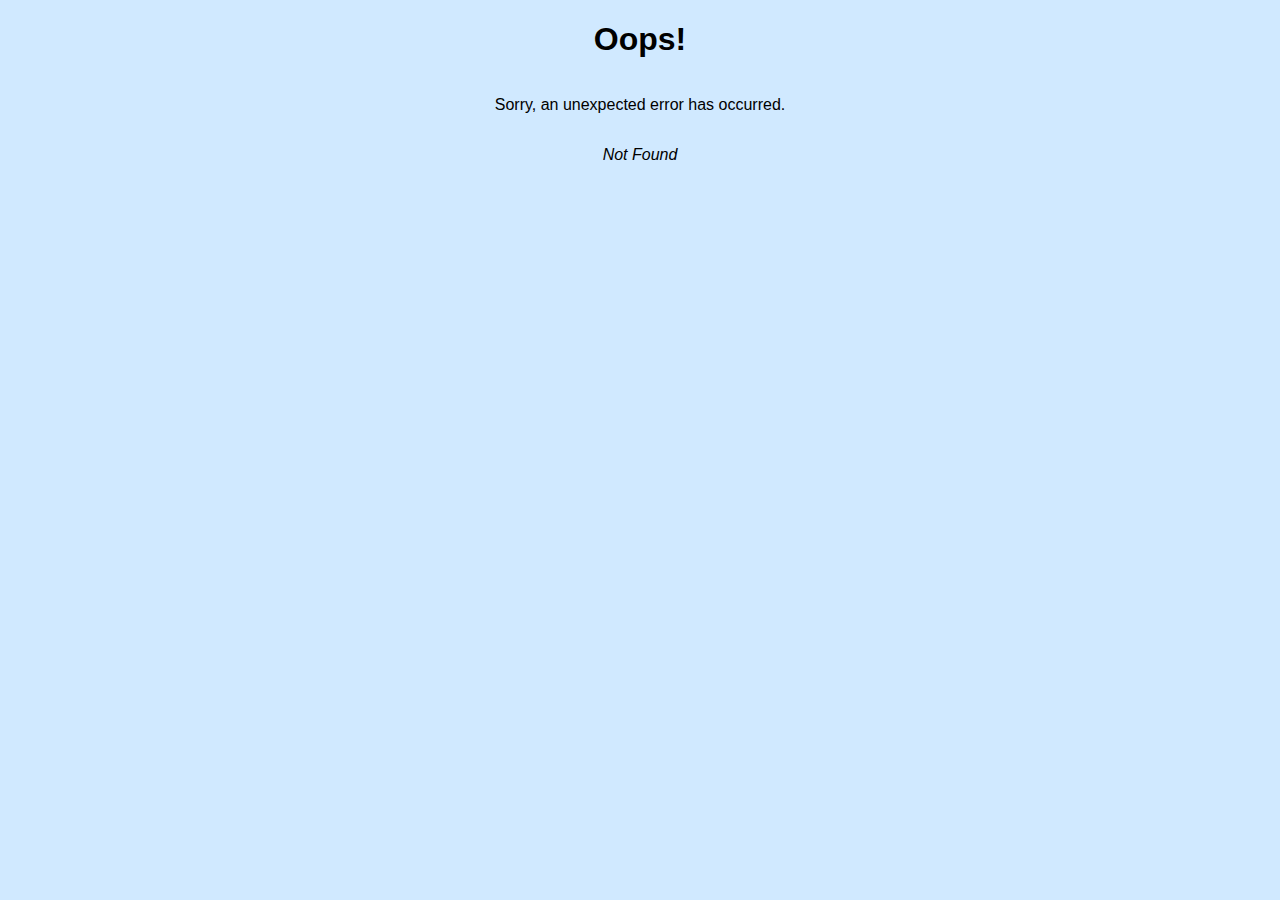
<file: index.html>
<!DOCTYPE html>
<html lang="en">
<head>
    <meta charset="UTF-8">
    <meta name="viewport" content="width=device-width,initial-scale=1">
    <meta http-equiv="X-UA-Compatible" content="ie=edge">
    <title>Цифровой понижающий стабилизатор</title>
<script defer="defer" src="/main.95939ab52b0e100a90a3.js"></script><link href="/main.4c1393cbee59ec7826dd.css" rel="stylesheet"></head>
<body>
    <div id="root"></div>
</body>
</html>
</file>
<file: main.4c1393cbee59ec7826dd.css>
.main-page{display:flex;flex-flow:row;justify-content:flex-start;align-content:center;align-items:flex-start;height:100vh;background-color:#d0e9ff}.main-page__author{display:flex;flex-flow:row;justify-content:flex-end;align-content:center;margin:0 20px 15px 0;font-size:15px}.main-page__body{display:flex;flex-direction:column;justify-content:flex-start;width:100%;height:100%}.schema{height:33vh;width:57vw;margin-bottom:20px}#error-page{display:flex;flex-direction:column;align-items:center;justify-content:flex-start;width:100%;height:100vh;background-color:#d0e9ff}.monitoring__background{display:flex;flex-direction:column;justify-content:flex-start;align-items:center;min-width:420px;height:100%;background-color:rgba(0,117,255,.46)}.monitoring__header{font-size:36px;margin-left:10px}.monitoring__header__wrapper{display:flex;align-items:center;justify-content:center;margin-top:45px}.monitoring__buttons{display:flex;justify-content:center;align-items:center;margin:auto 0 50px;z-index:10}.monitoring__off-header{display:flex;flex-direction:column;justify-content:center;align-items:center;font-size:21px;margin-top:43px}.main{display:flex;flex-direction:column;align-items:center;justify-content:flex-start;width:100%;margin:50px 0 auto 0;height:inherit}.main__header{font-size:36px;margin-left:10px;white-space:nowrap}.main__selector-header{font-size:24px;margin:44px 0 55px 0}.main__area-cards{display:flex;align-items:center;justify-content:space-around;width:70%}.main__scheme{height:33vh;width:57vw;margin:8vh 0 0 0px}.main__settings{display:flex;flex-direction:column;justify-content:flex-start;align-items:flex-start;width:100%;height:auto;padding-left:300px;margin-bottom:auto}.main__settings__first-row{display:flex;flex-direction:row;justify-content:flex-start;align-items:center;font-size:21px;margin-top:15px}.main__settings__row{display:flex;flex-direction:row;justify-content:flex-start;align-items:center;font-size:21px;margin-top:37px}.main__settings__input{width:100px;height:35px;border-radius:4px;background-color:#e5f6ff;font-size:21px;padding:0 10px;text-align:end;margin:0 15px 0 25px;box-sizing:border-box;border:0px}.main__settings__input_error{width:100px;height:35px;border-radius:4px;background-color:#e5f6ff;font-size:21px;padding:0 10px;text-align:end;margin:0 15px 0 25px;box-sizing:border-box;border:2px solid red}.mode-card{display:flex;flex-direction:column;align-items:center;justify-content:center;width:150px;height:auto;cursor:pointer}.mode-card__background{display:flex;flex-direction:column;align-items:center;justify-content:center;width:150px;height:150px;border-radius:10px;background-color:rgba(0,117,255,.54);transition:.12s}.mode-card:hover .mode-card__background{background-color:rgba(0,117,255,.7);transition:.12s}.mode-card:hover .mode-card__svg{height:73px;transition:.12s}.mode-card__svg{display:flex;height:68px;transition:.12s}.mode-card__tittle{font-size:18px;margin-top:10px;color:#000}.monitoring__row{display:flex;justify-content:space-between;align-items:center;min-width:340px;font-size:21px;margin-top:40px}.type-button__start{display:flex;justify-content:center;align-items:center;border-radius:4px;min-width:160px;min-height:35px;font-size:18px;cursor:pointer;margin:0 20px;user-select:none;transition:.12s;background-color:rgba(0,117,255,.3)}.type-button__start:hover{background-color:rgba(0,117,255,.4);transition:.12s}.type-button__start_active{display:flex;justify-content:center;align-items:center;border-radius:4px;min-width:160px;min-height:35px;font-size:18px;cursor:pointer;margin:0 20px;user-select:none;transition:.12s;background-color:rgba(0,117,255,.6)}.type-button__start_active:hover{background-color:rgba(0,117,255,.7);transition:.12s}.type-button__stop{display:flex;justify-content:center;align-items:center;border-radius:4px;min-width:160px;min-height:35px;font-size:18px;cursor:pointer;margin:0 20px;user-select:none;transition:.12s;background-color:rgba(255,0,245,.17)}.type-button__stop:hover{background-color:rgba(255,0,245,.27);transition:.12s}.pwm__header{font-size:24px;margin:44px 0 30px}.pwm__shema{height:33vh;width:57vw}.back-button{display:flex;justify-content:center;align-items:center;width:180px;height:35px;background-color:rgba(125,187,191,.35);transition:.12s;font-size:18px;cursor:pointer;border-radius:4px;color:#000}.back-button:hover{transition:.12s;background-color:rgba(125,187,191,.45)}.back-button__wrapper{display:flex;flex-direction:column;justify-content:flex-start;align-items:flex-start;width:100%;height:auto;padding-left:300px}.back-button__link{margin-bottom:17px;z-index:1}.pwm__menu{position:absolute;background-color:#e5f6ff;border-radius:4px;left:910px;top:calc(33vh + 299px);height:auto;width:285px;z-index:10;cursor:pointer}.pwm__menu__down{margin:0 20px 0 auto}.pwm__menu__up{margin:0 20px 0 auto;display:none}.pwm__menu__header{display:flex;align-items:center;justify-content:flex-start;height:37px;padding-left:20px;color:rgba(0,0,0,.5)}.pwm__menu__row{display:flex;align-items:center;justify-content:flex-start;border-top:2px solid #000;min-height:35px;padding:5px 0 5px 20px}.pwm__menu__row-last{display:flex;align-items:center;justify-content:flex-start;border-top:2px solid #000;min-height:35px;padding:5px 0 10px 20px}.pwm__menu__row-one{display:flex;align-items:center;justify-content:flex-start;border-top:2px solid #000;min-height:35px;padding-left:20px}.pwm__menu__content{display:none}.pwm__menu:hover .pwm__menu__content{display:contents}.pwm__menu:hover .pwm__menu__up{display:inline}.pwm__menu:hover .pwm__menu__down{display:none}body,html{overflow-x:hidden;overflow-y:overlay;font-family:"Fondamento",sans-serif;margin:0;padding:0;-webkit-tap-highlight-color:rgba(0,0,0,0)}body input::-webkit-outer-spin-button,body input::-webkit-inner-spin-button,html input::-webkit-outer-spin-button,html input::-webkit-inner-spin-button{-webkit-appearance:none}a,button{border:none;margin:0;padding:0;text-decoration:none;background:none;cursor:pointer}:active,:hover,:focus{outline:0;outline-offset:0}
</file>
